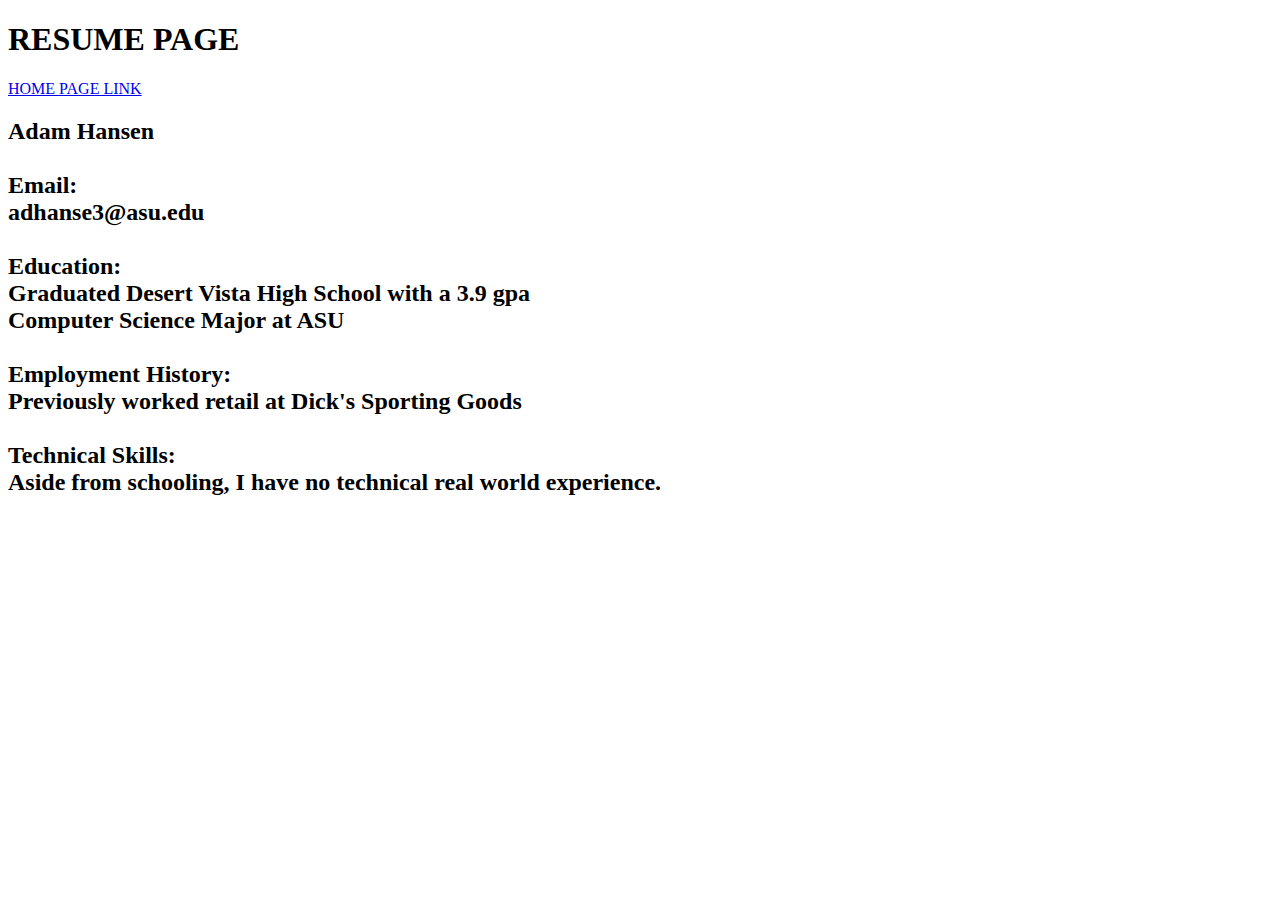
<file: hw1/resume.html>
<!--Adam Hansen 02/02/2023-->
<!DOCTYPE html>
<html>
  <head>
    <link rel="styles" href="style.css">
  </head>
  <body>

  <h1>RESUME PAGE</h1>
    
  <a href="index.html">HOME PAGE LINK</a>
  
  <h2>
    Adam Hansen<br>
    <br>
    Email:<br>
    adhanse3@asu.edu<br>
    <br>
    Education:<br>
    Graduated Desert Vista High School with a 3.9 gpa<br>
    Computer Science Major at ASU<br>
    <br>
    Employment History:<br>
    Previously worked retail at Dick's Sporting Goods<br>
    <br>
    Technical Skills:<br>
    Aside from schooling, I have no technical real world experience.<br>
    
  </h2>
  </body>
</html>
<!--Adam Hansen, 02/02/23, LINK-->
</file>
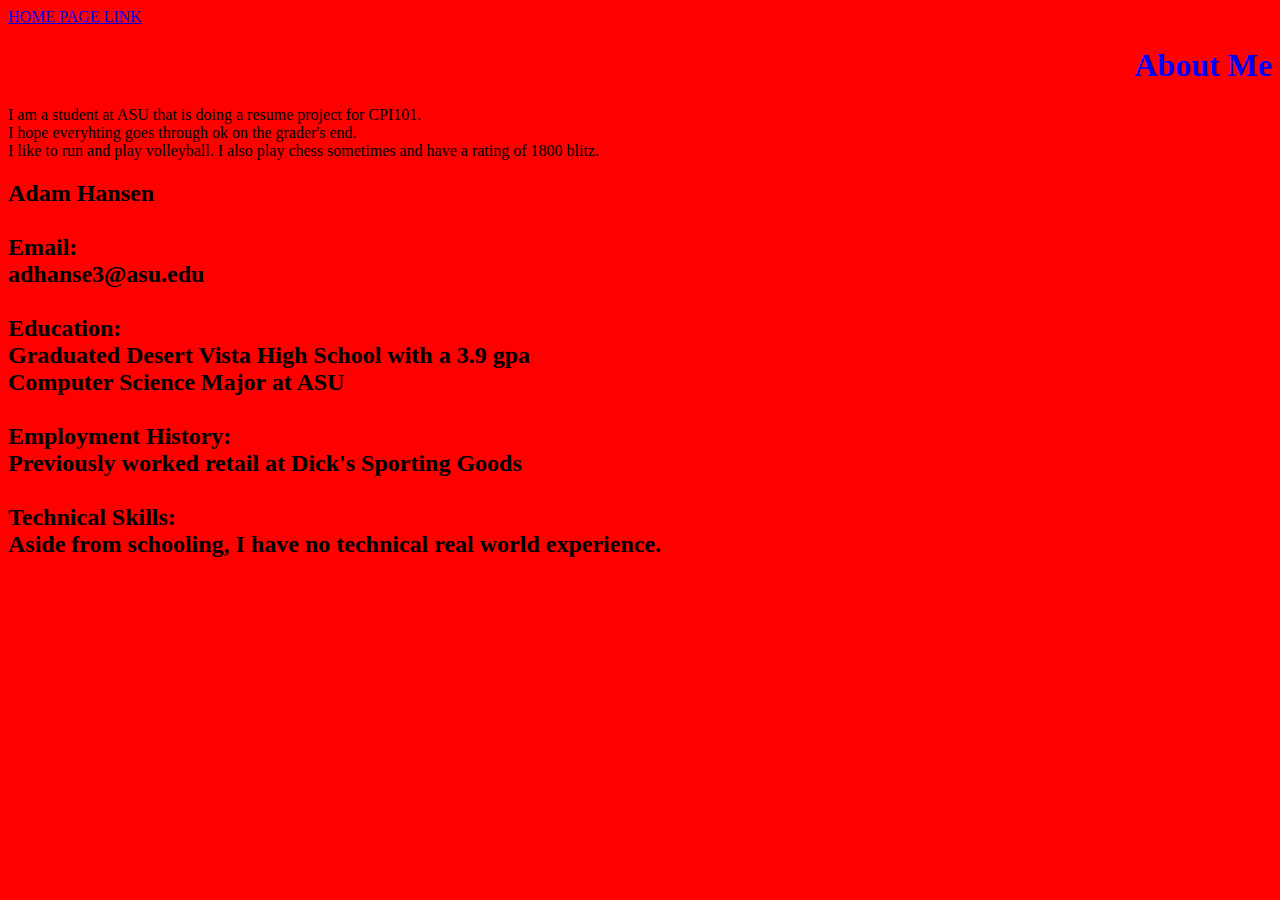
<file: HW1/resume.html>
<!--Adam Hansen 02/02/2023-->
<!DOCTYPE html>
<html>
  <head>
    <title>
      Resume Page
    </title>
    <link rel="shortcut icon" href="/rock.ico" type="image/x-icon">
    <link rel="icon" href="/rock.ico" type="image/x-icon">
    <link rel="stylesheet" href="style.css">
  </head>
  <body>

  <a href="index.html">HOME PAGE LINK</a>

  <h1>About Me</h1>
    <p>
      I am a student at ASU that is doing a resume project for CPI101.
      <br> 
      I hope everyhting goes through ok on the grader's end.
      <br>
      I like to run and play volleyball. I also play chess sometimes and have a rating of 1800 blitz.
      <br>
    </p>
  <h2>
    Adam Hansen<br>
    <br>
    Email:<br>
    adhanse3@asu.edu<br>
    <br>
    Education:<br>
    Graduated Desert Vista High School with a 3.9 gpa<br>
    Computer Science Major at ASU<br>
    <br>
    Employment History:<br>
    Previously worked retail at Dick's Sporting Goods<br>
    <br>
    Technical Skills:<br>
    Aside from schooling, I have no technical real world experience.<br>
    
  </h2>
  </body>
</html>
<!--Adam Hansen, 02/02/23, LINK-->
</file>
<file: hw1/style.css>
body {
  background-color: red;
}
h1 {
  color: blue;
  font-family: verdana;
  text-align: right;
}
h2 {
  font-family: calibri;
  text-align: left;
}
</file>
<file: HW1/style.css>
body {
  background-color: red;
}
h1 {
  color: blue;
  text-align: right;
  font-family: verdana;
  
}
h2 {
  font-family: calibri;
  text-align: left;
}
h3 {
  font-family: sans-serif;
  text-align: left;
}
.bottom {
  position: absolute;
  bottom: 8px;
  right: 16px;
}
</file>
